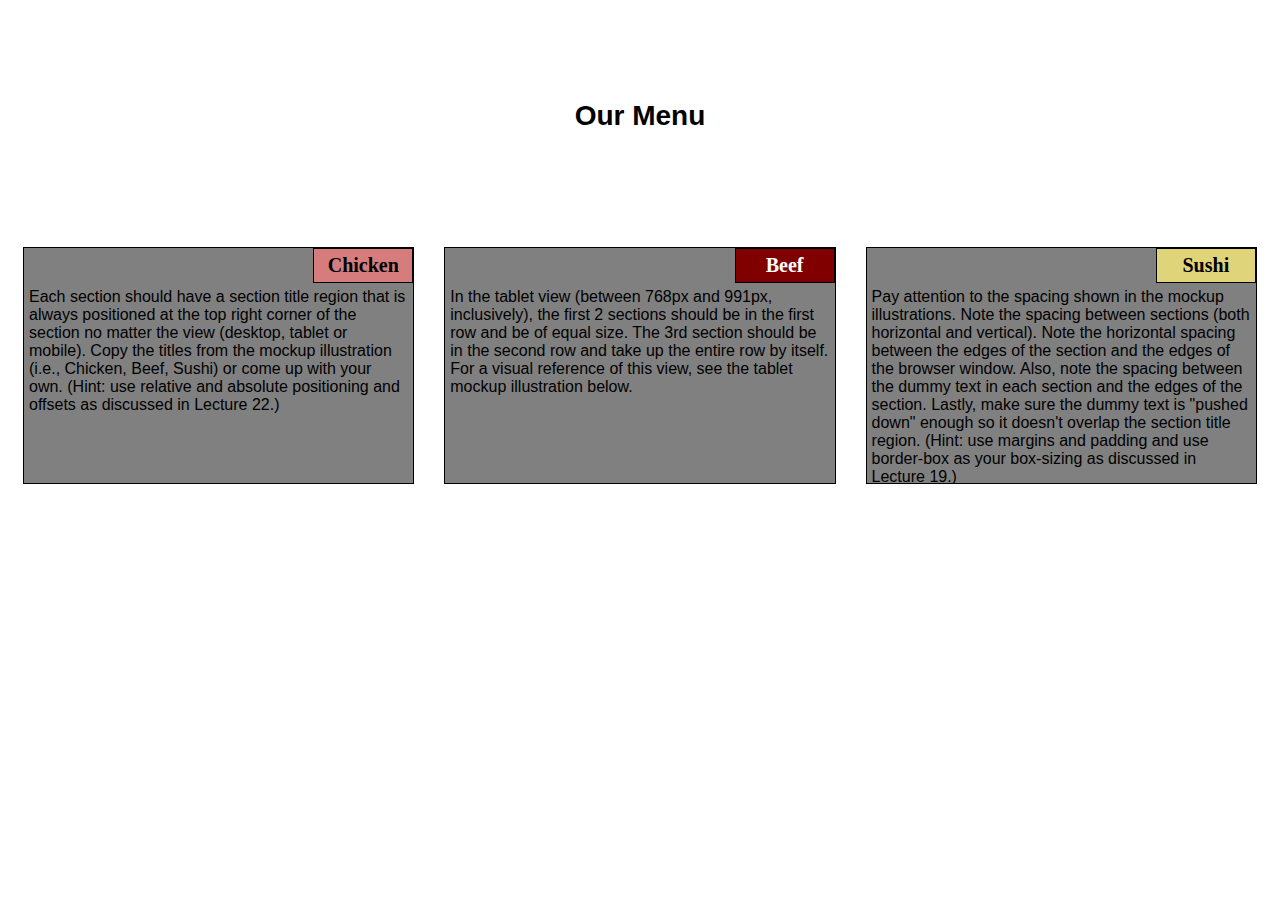
<file: index.html>
<!DOCTYPE html>
<html lang="en">
  <head>
    <meta charset="UTF-8" />
    <meta http-equiv="X-UA-Compatible" content="IE=edge" />
    <meta name="viewport" content="width=device-width, initial-scale=1.0" />
    <title>Module2-Solution</title>
    <link rel="stylesheet" href="style.css" />
  </head>
  <body>
    <h1>Our Menu</h1>
    <section class="column-lg-4 colmn-md-6 colmn-sm-12">
        <div>
            <p class="sub1">Chicken</p>
            <p class="content">
                Each section should have a section title region that is always positioned at the top right corner of the
                section no matter the view (desktop, tablet or mobile). Copy the titles from the mockup illustration
                (i.e., Chicken, Beef, Sushi) or come up with your own. (Hint: use relative and absolute positioning and
                offsets as discussed in Lecture 22.)
            </p>
        </div>
    </section>
    <section class="column-lg-4 colmn-md-6 colmn-sm-12">
        <div>
            <p class="sub2">Beef</p>
            <p class="content">In the tablet view (between 768px and 991px, inclusively), the first 2 sections should be
                in the first row and be of equal size. The 3rd section should be in the second row and take up the
                entire row by itself. For a visual reference of this view, see the tablet mockup illustration below.</p>
        </div>
    </section>
    <section class="column-lg-4 colmn-md-12 colmn-sm-12">
        <div>
            <p class="sub3">Sushi</p>
            <p class="content">Pay attention to the spacing shown in the mockup illustrations. Note the spacing between
                sections (both horizontal and vertical). Note the horizontal spacing between the edges of the section
                and the edges of the browser window. Also, note the spacing between the dummy text in each section and
                the edges of the section. Lastly, make sure the dummy text is "pushed down" enough so it doesn't overlap
                the section title region. (Hint: use margins and padding and use border-box as your box-sizing as
                discussed in Lecture 19.)</p>
        </div>
</body>

</html>
</file>
<file: style.css>
* {
    box-sizing: border-box;
}

body {
    background-color: white;
}

h1 {
    margin: 100px;
    text-align: center;
    font-family: Helvetica;
    font-weight: bold;
    font-size: 175%;
}

section {
    position: relative;
    padding: 15px;
    width: 100%;
}

p {
    position: relative;
    clear: right;
}

div {
    position: relative;
    background-color: gray;
    border: 1px solid black;
    width: 100%;
    margin-left: auto;
    margin-right: auto;
    margin-bottom: auto;
}

.sub1 {
    float: right;
    width: 100px;
    padding: 5px;
    margin: 0px;
    border: 1px solid black;
    text-align: center;
    font-size: 125%;
    font-weight: bold;
    background-color: rgb(214, 124, 124);

}

.sub2 {
    float: right;
    color: white;
    width: 100px;
    padding: 5px;
    margin: 0px;
    border: 1px solid black;
    text-align: center;
    font-size: 125%;
    font-weight: bold;
    background-color: maroon;

}

.sub3 {
    color: black;
    float: right;
    width: 100px;
    padding: 5px;
    margin: 0px;
    border: 1px solid black;
    text-align: center;
    font-size: 125%;
    font-weight: bold;
    background-color: rgb(223, 212, 121);

}

.content {
    padding: 5px;
    border: none;
    background-color: gray;
    font-family: Helvetica;
    color: black;
    margin: 0px;
    height: 200px;
    overflow: auto;
}

.row {
    width: 90%;
}

/*desktop version*/
@media (min-width: 992px) {
    .column-lg-4 {
        float: left;
        width: 33.33%;
    }
}

/*tablet version*/
@media (min-width: 768px) and (max-width: 991px) {
    .colmn-md-6 {
        float: left;
        width: 50%;
        margin-left: auto;
        margin-right: auto;
    }

    .colmn-md-12 {
        float: left;
        width: 100%;
        margin-left: auto;
        margin-right: auto;
    }
}

/*mobile version*/
@media (max-width: 767px) {
    .colmn-sm-12 {
        float: left;
        width: 100%;
    }
}
</file>
